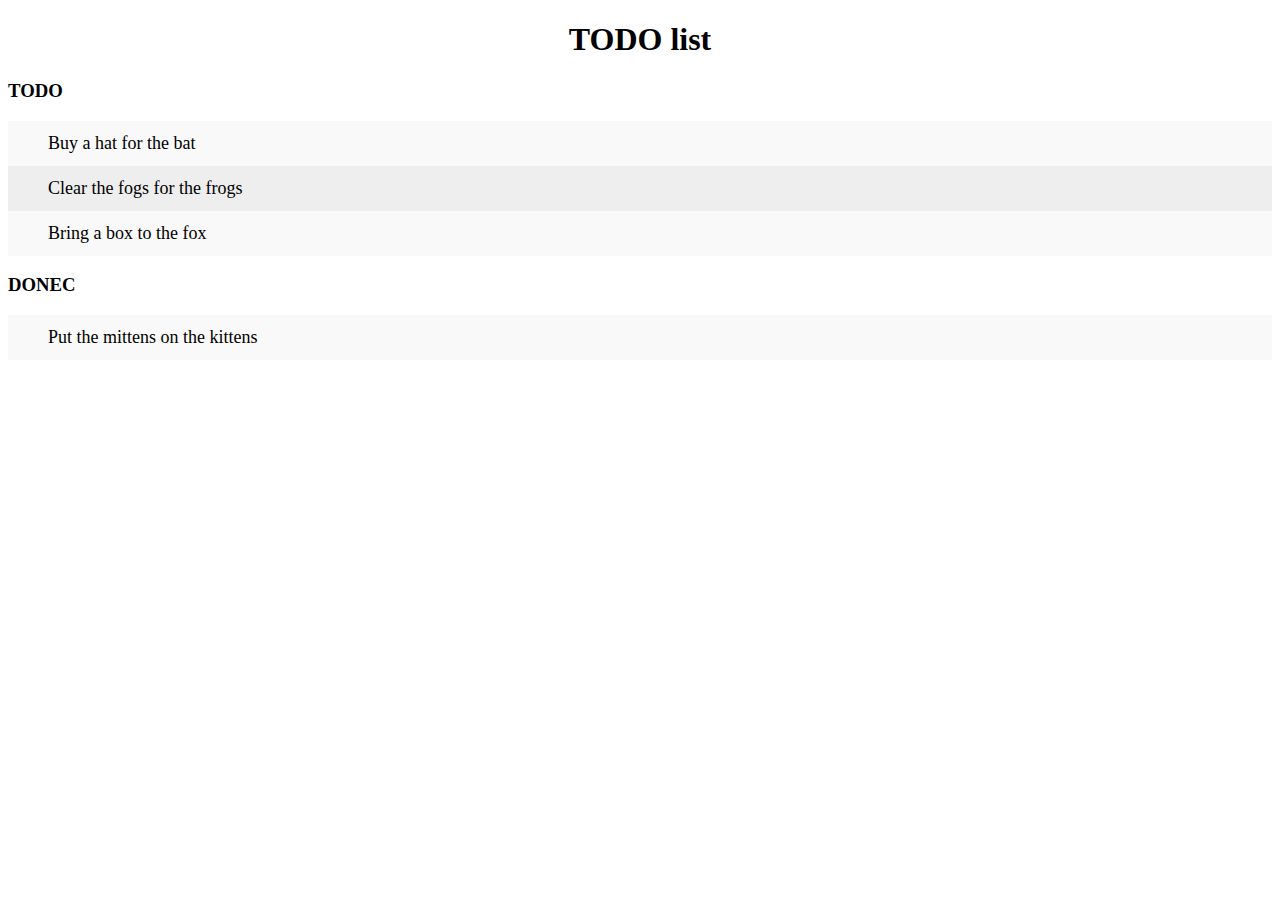
<file: index.html>
<!DOCTYPE html>
<html lang="en" dir="ltr">
<head>
  <meta charset="UTF-8">
  <meta name="viewport" content="width=device-width, initial-scale=1.0">
  <meta http-equiv="X-UA-Compatible" content="ie=edge">
  <link rel="stylesheet" href="./css/style.css">
  <title>Todo List</title>
</head>
<body>
  <h1>TODO list</h1>
  <h3>Todo</h3>
  <ul>
    <li>Buy a hat for the bat</li>
    <li>Clear the fogs for the frogs</li>
    <li>Bring a box to the fox</li>
  </ul>
  <h3>Donec</h3>
  <ul>
    <li>Put the mittens on the kittens</li>
  </ul>
</body>
</html>
</file>
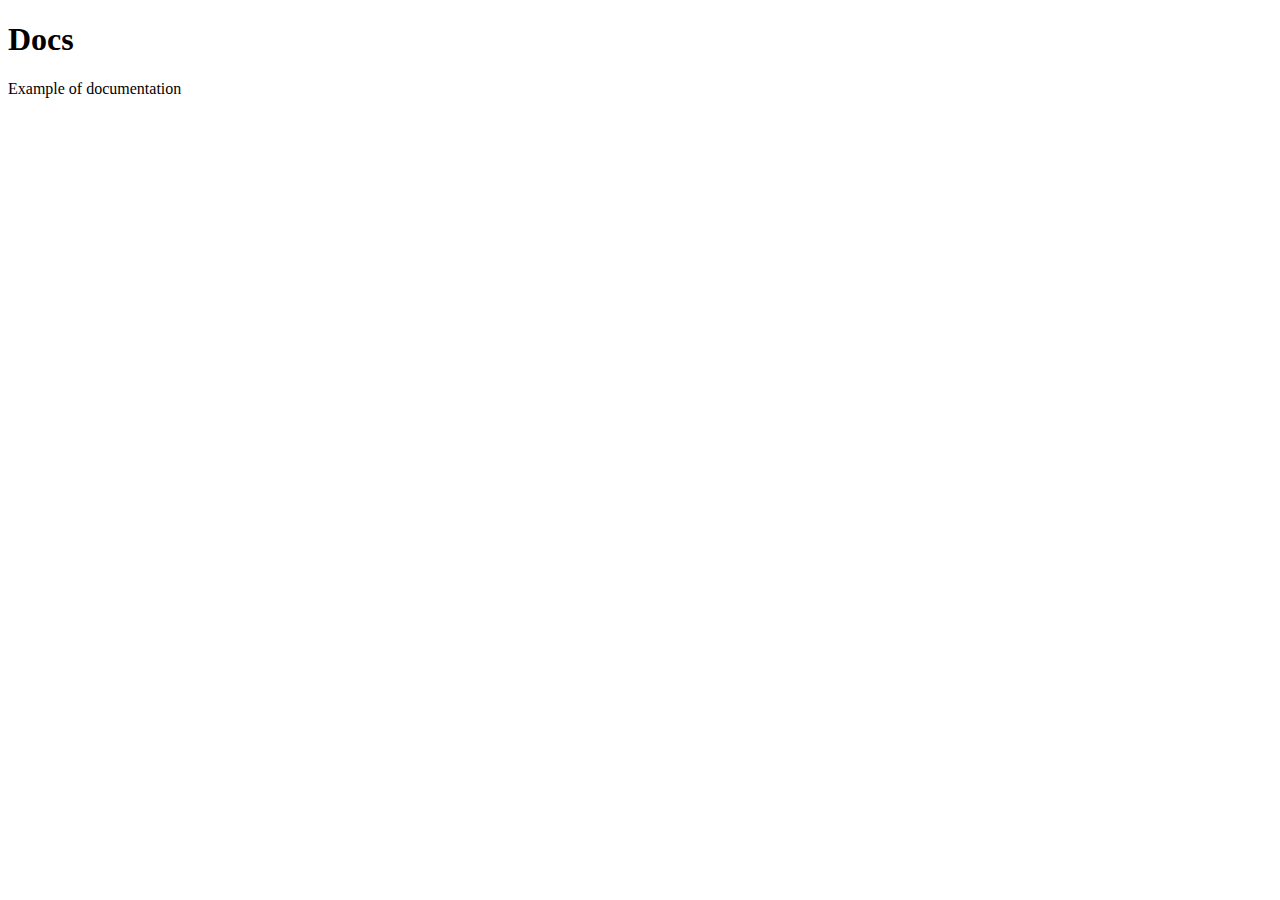
<file: docs/index.html>
<!DOCTYPE html>
<html lang="en" dir="ltr">
<head>
  <meta charset="UTF-8">
  <meta name="viewport" content="width=device-width, initial-scale=1.0">
  <meta http-equiv="X-UA-Compatible" content="ie=edge">
  <title>Docs</title>
</head>
<body>
  <h1>Docs</h1>
  <p>Example of documentation</p>
</body>
</html>
</file>
<file: css/style.css>
h1 {
  text-align: center;
}

h3 {
  text-transform: uppercase;
}

ul{
  margin: 0;
  padding: 0;
}

ul li {
  cursor: pointer;
  position: relative;
  padding: 12px 8px 12px 40px;
  background: #eee;
  font-size: 18px;
  transition: 0.2s;
  -webkit-user-select: none;
  -moz-user-select: none;
  -ms-user-select: none;
  user-select: none;
}

ul li:nth-child(odd) {
  background: #f9f9f9;
}

ul li:hover {
  background: #ddd;
}
</file>
